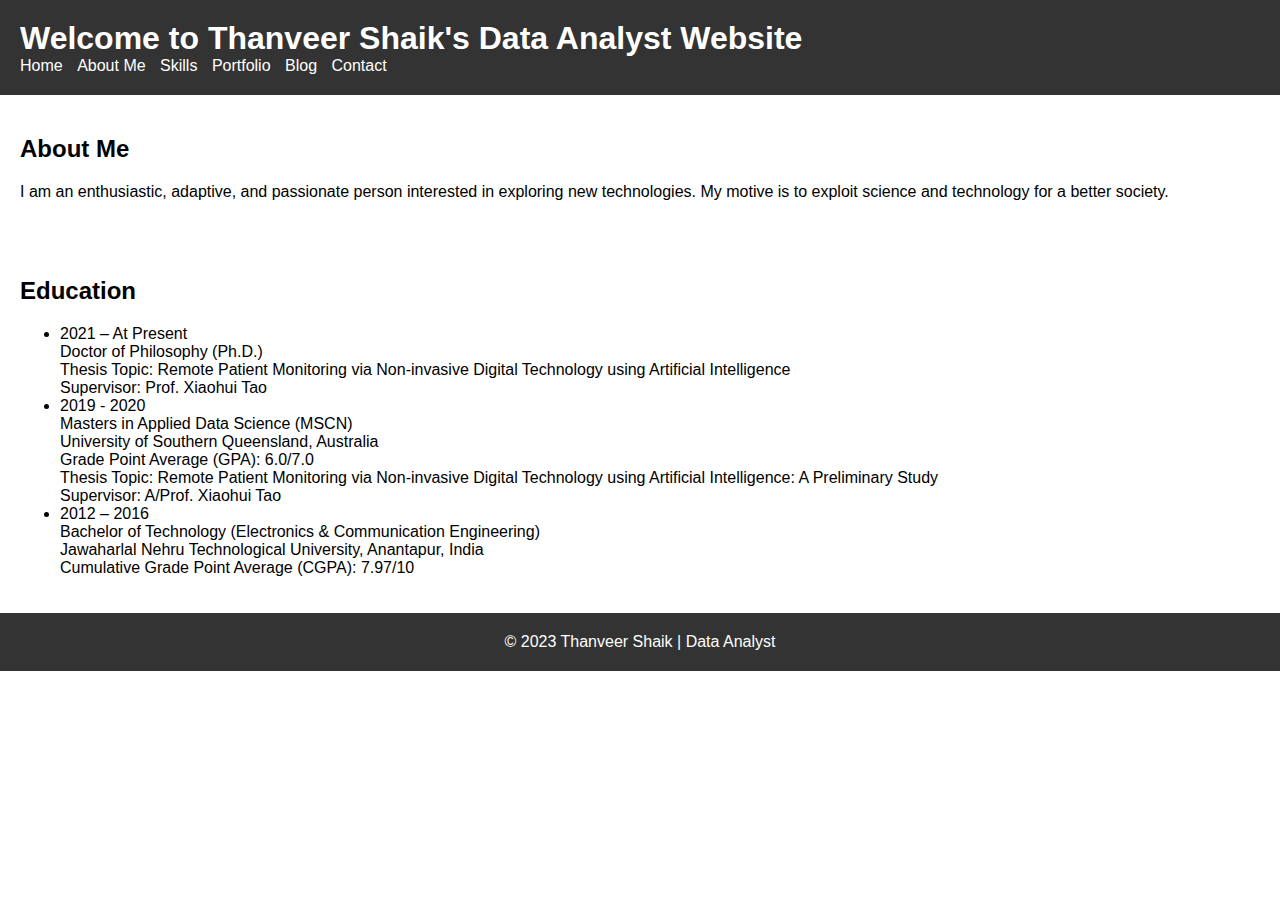
<file: about.html>
<!DOCTYPE html>
<html>
<head>
  <title>Thanveer Shaik - Data Analyst</title>
  <link rel="stylesheet" href="styles.css">
</head>
<body>
  <header>
    <h1>Welcome to Thanveer Shaik's Data Analyst Website</h1>
    <nav>
      <ul>
        <li><a href="index.html">Home</a></li>
        <li><a href="about.html">About Me</a></li>
        <li><a href="skills.html">Skills</a></li>
        <li><a href="portfolio.html">Portfolio</a></li>
        <li><a href="blog.html">Blog</a></li>
        <li><a href="contact.html">Contact</a></li>
      </ul>
    </nav>
  </header>

  <section>
    <h2>About Me</h2>
    <p>I am an enthusiastic, adaptive, and passionate person interested in exploring new technologies. My motive is to exploit science and technology for a better society.</p>
  </section>

  <section>
    <h2>Education</h2>
    <ul>
      <li>2021 – At Present<br>Doctor of Philosophy (Ph.D.)<br>Thesis Topic: Remote Patient Monitoring via Non-invasive Digital Technology using Artificial Intelligence<br>Supervisor: Prof. Xiaohui Tao</li>
      <li>2019 - 2020<br>Masters in Applied Data Science (MSCN)<br>University of Southern Queensland, Australia<br>Grade Point Average (GPA): 6.0/7.0<br>Thesis Topic: Remote Patient Monitoring via Non-invasive Digital Technology using Artificial Intelligence: A Preliminary Study<br>Supervisor: A/Prof. Xiaohui Tao</li>
      <li>2012 – 2016<br>Bachelor of Technology (Electronics & Communication Engineering)<br>Jawaharlal Nehru Technological University, Anantapur, India<br>Cumulative Grade Point Average (CGPA): 7.97/10</li>
    </ul>
  </section>

  <footer>
    <p>© 2023 Thanveer Shaik | Data Analyst</p>
  </footer>
</body>
</html>
</file>
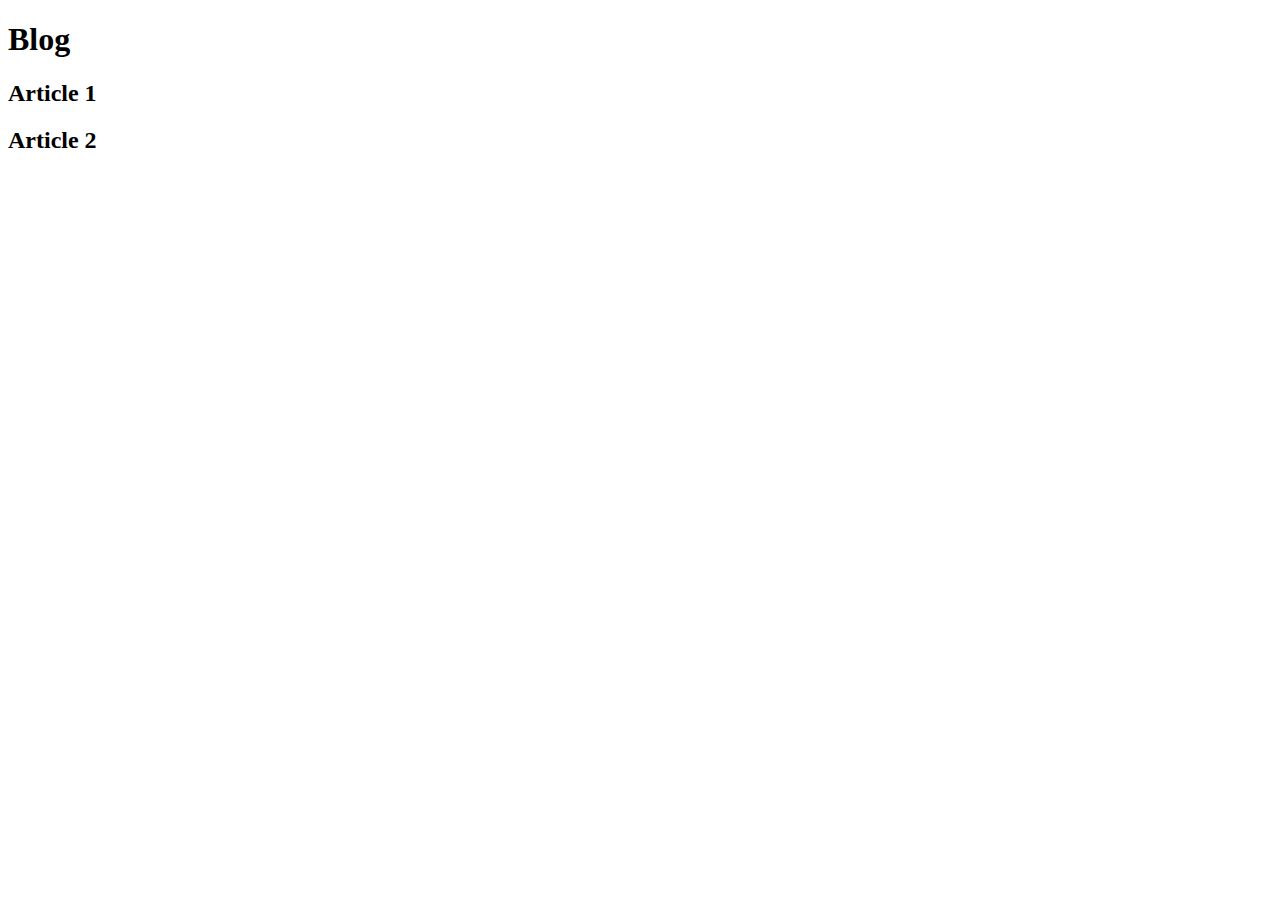
<file: blog.html>
<!DOCTYPE html>
<html>
<head>
  <title>Blog - Your Name</title>
  <!-- Add your CSS file link here -->
</head>
<body>
  <header>
    <h1>Blog</h1>
    <!-- Add navigation links here -->
  </header>

  <section>
    <h2>Article 1</h2>
    <!-- Add content of your blog post or article -->
  </section>

  <section>
    <h2>Article 2</h2>
    <!-- Add content of your blog post or article -->
  </section>

  <!-- Add more sections for additional articles -->

  <!-- Add your JavaScript file link here if needed -->
</body>
</html>
</file>
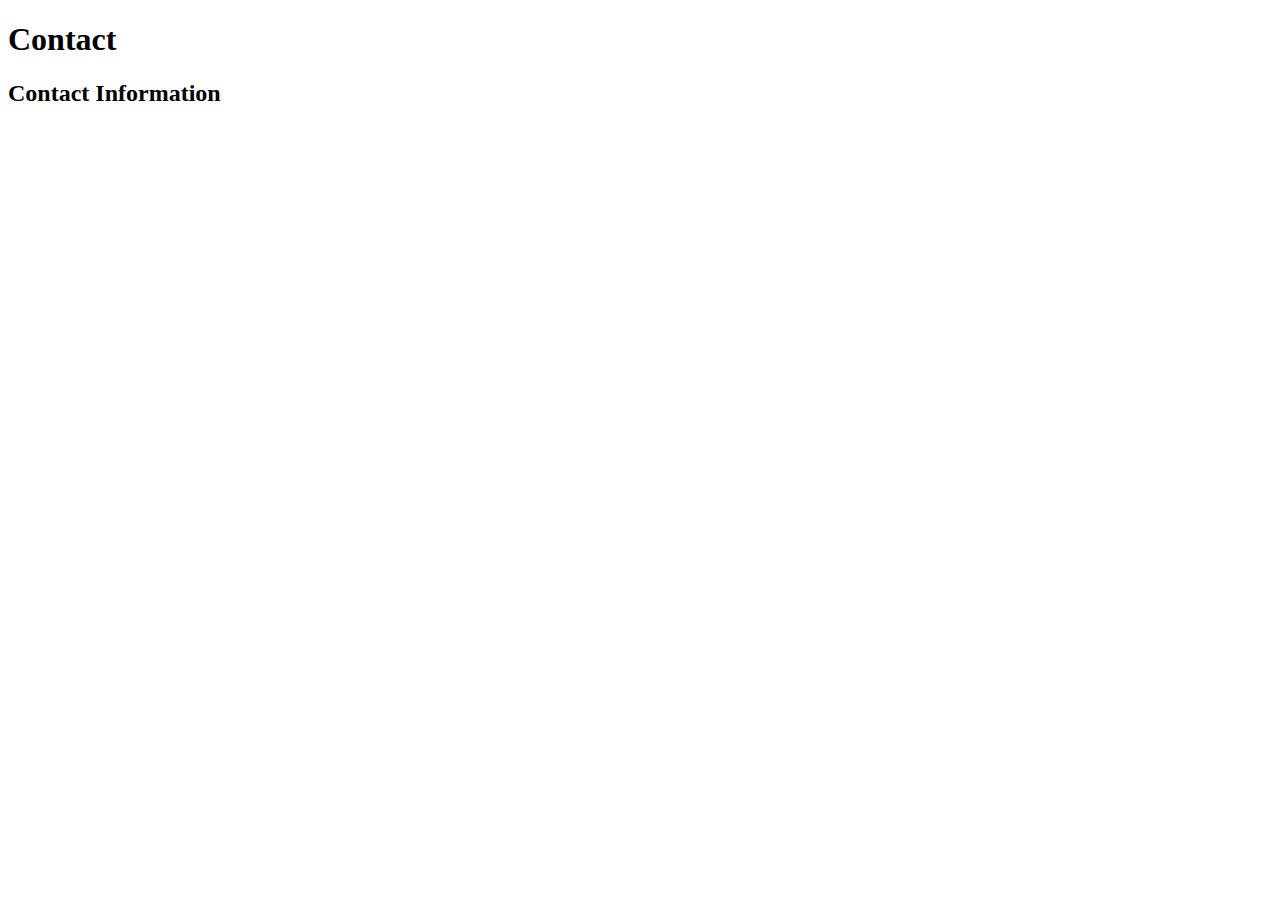
<file: contact.html>
<!DOCTYPE html>
<html>
<head>
  <title>Contact - Your Name</title>
  <!-- Add your CSS file link here -->
</head>
<body>
  <header>
    <h1>Contact</h1>
    <!-- Add navigation links here -->
  </header>

  <section>
    <h2>Contact Information</h2>
    <!-- Add your contact details here -->
  </section>

  <!-- Add your JavaScript file link here if needed -->
</body>
</html>
</file>
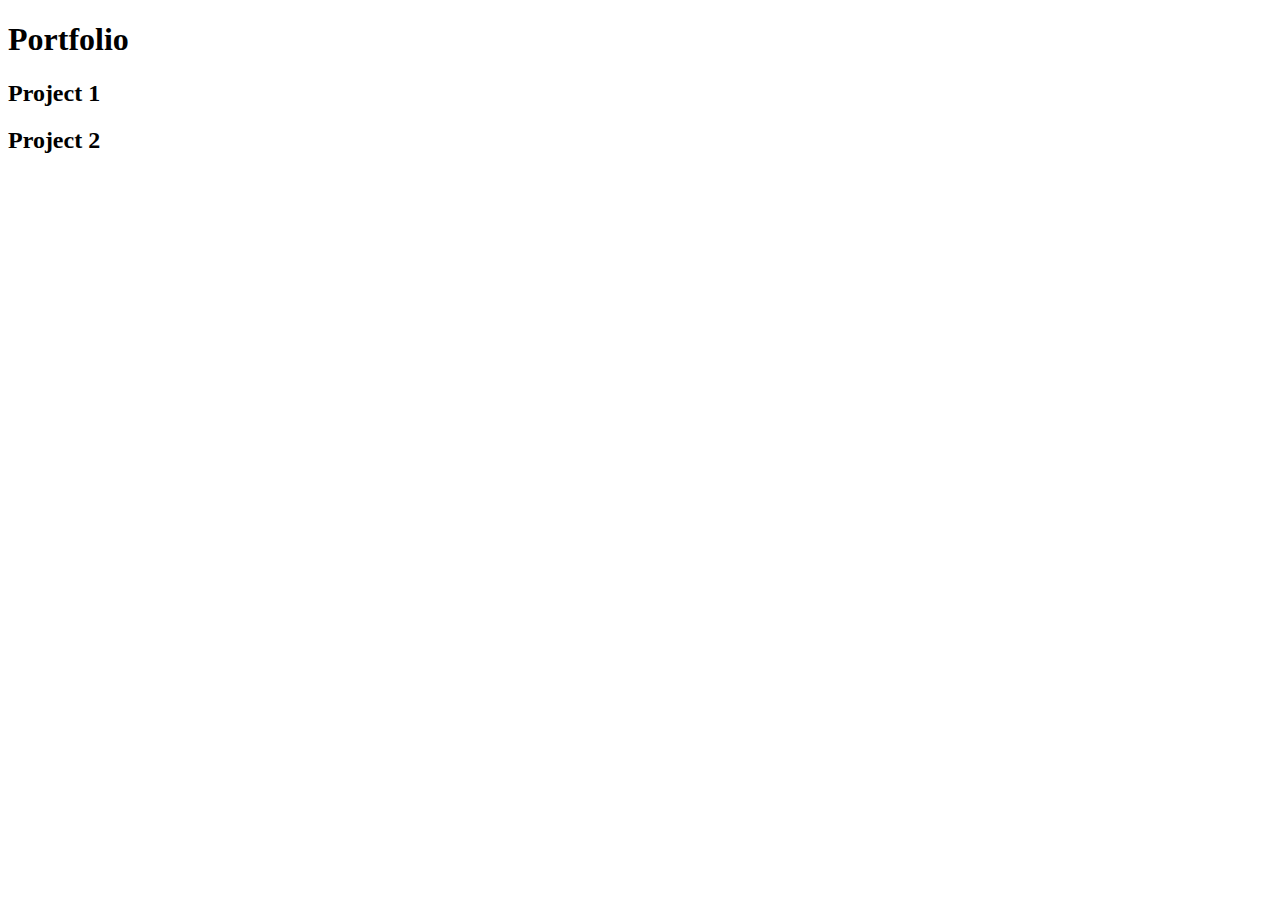
<file: portfolio.html>
<!DOCTYPE html>
<html>
<head>
  <title>Portfolio - Your Name</title>
  <!-- Add your CSS file link here -->
</head>
<body>
  <header>
    <h1>Portfolio</h1>
    <!-- Add navigation links here -->
  </header>

  <section>
    <h2>Project 1</h2>
    <!-- Add details and description of your project -->
  </section>

  <section>
    <h2>Project 2</h2>
    <!-- Add details and description of your project -->
  </section>

  <!-- Add more sections for additional projects -->

  <!-- Add your JavaScript file link here if needed -->
</body>
</html>
</file>
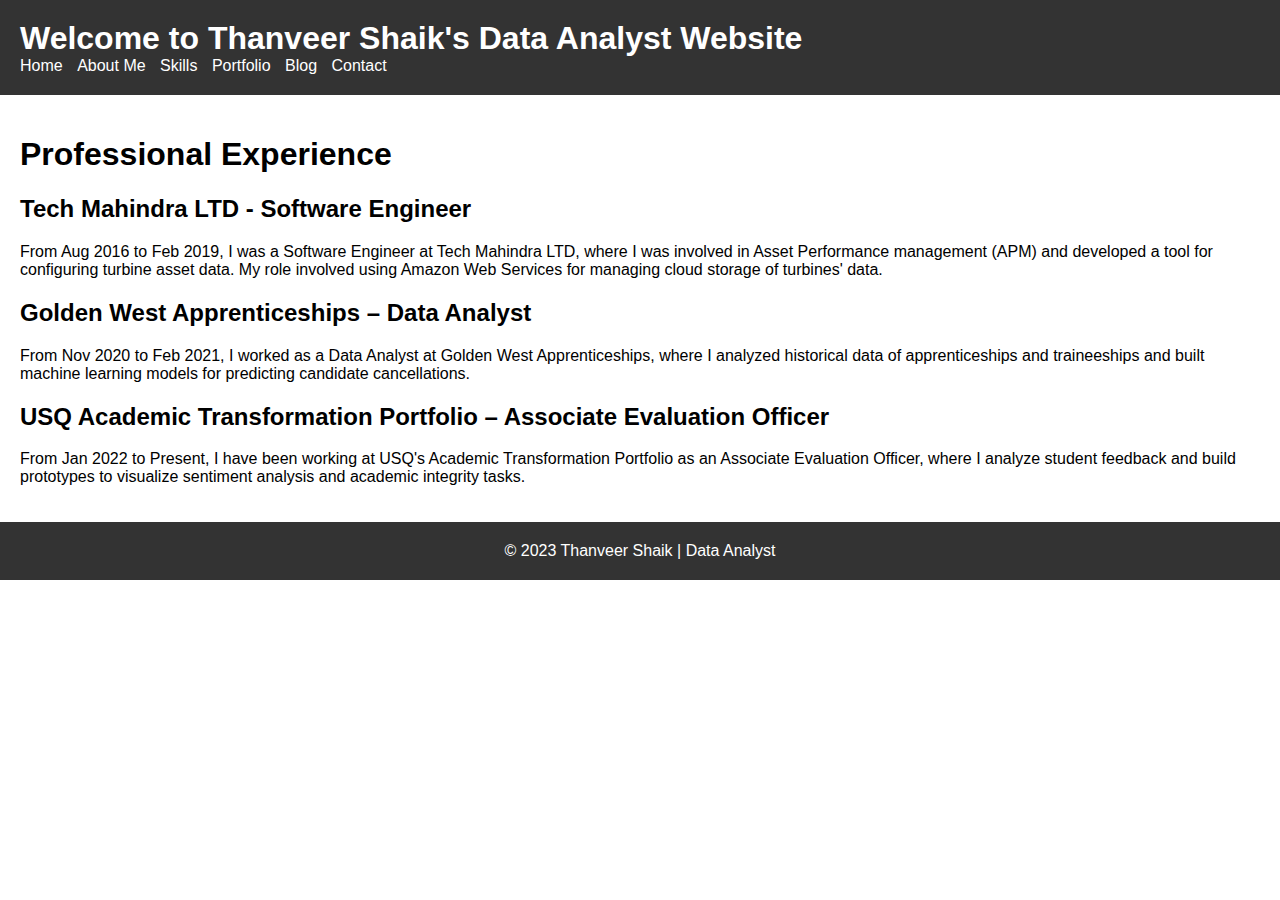
<file: professional.html>
<!DOCTYPE html>
<html>
<head>
  <title>Thanveer Shaik - Professional Experience</title>
  <link rel="stylesheet" href="styles.css">
</head>
<body>
  <header>
    <h1>Welcome to Thanveer Shaik's Data Analyst Website</h1>
    <nav>
      <ul>
        <li><a href="index.html">Home</a></li>
        <li><a href="about.html">About Me</a></li>
        <li><a href="skills.html">Skills</a></li>
        <li><a href="portfolio.html">Portfolio</a></li>
        <li><a href="blog.html">Blog</a></li>
        <li><a href="contact.html">Contact</a></li>
      </ul>
    </nav>
  </header>

  <section>
   <h1>Professional Experience</h1>

    <h2>Tech Mahindra LTD - Software Engineer</h2>
    <p>From Aug 2016 to Feb 2019, I was a Software Engineer at Tech Mahindra LTD, where I was involved in Asset Performance management (APM) and developed a tool for configuring turbine asset data. My role involved using Amazon Web Services for managing cloud storage of turbines' data.</p>
    
    <h2>Golden West Apprenticeships – Data Analyst</h2>
    <p>From Nov 2020 to Feb 2021, I worked as a Data Analyst at Golden West Apprenticeships, where I analyzed historical data of apprenticeships and traineeships and built machine learning models for predicting candidate cancellations.</p>

    <h2>USQ Academic Transformation Portfolio – Associate Evaluation Officer</h2>
    <p>From Jan 2022 to Present, I have been working at USQ's Academic Transformation Portfolio as an Associate Evaluation Officer, where I analyze student feedback and build prototypes to visualize sentiment analysis and academic integrity tasks.</p>
    
    <!-- Add more professional experiences as needed -->
  </section>

  <footer>
    <p>© 2023 Thanveer Shaik | Data Analyst</p>
  </footer>
</body>
</html>
</file>
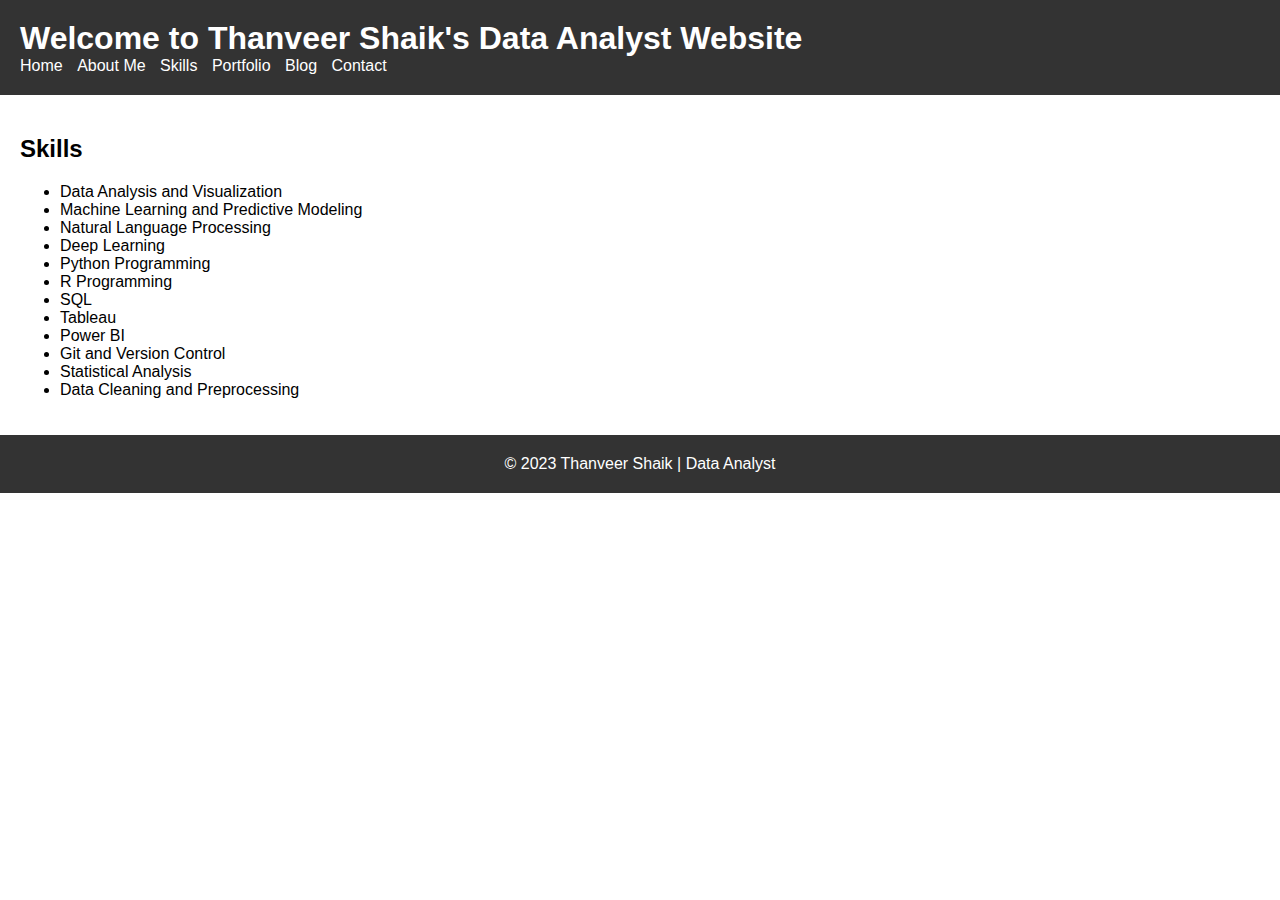
<file: skills.html>
<!DOCTYPE html>
<html>
<head>
  <title>Thanveer Shaik - Data Analyst</title>
  <link rel="stylesheet" href="styles.css">
</head>
<body>
  <header>
    <h1>Welcome to Thanveer Shaik's Data Analyst Website</h1>
    <nav>
      <ul>
        <li><a href="index.html">Home</a></li>
        <li><a href="about.html">About Me</a></li>
        <li><a href="skills.html">Skills</a></li>
        <li><a href="portfolio.html">Portfolio</a></li>
        <li><a href="blog.html">Blog</a></li>
        <li><a href="contact.html">Contact</a></li>
      </ul>
    </nav>
  </header>

  <section>
    <h2>Skills</h2>
    <ul>
      <li>Data Analysis and Visualization</li>
      <li>Machine Learning and Predictive Modeling</li>
      <li>Natural Language Processing</li>
      <li>Deep Learning</li>
      <li>Python Programming</li>
      <li>R Programming</li>
      <li>SQL</li>
      <li>Tableau</li>
      <li>Power BI</li>
      <li>Git and Version Control</li>
      <li>Statistical Analysis</li>
      <li>Data Cleaning and Preprocessing</li>
    </ul>
  </section>

  <footer>
    <p>© 2023 Thanveer Shaik | Data Analyst</p>
  </footer>
</body>
</html>
</file>
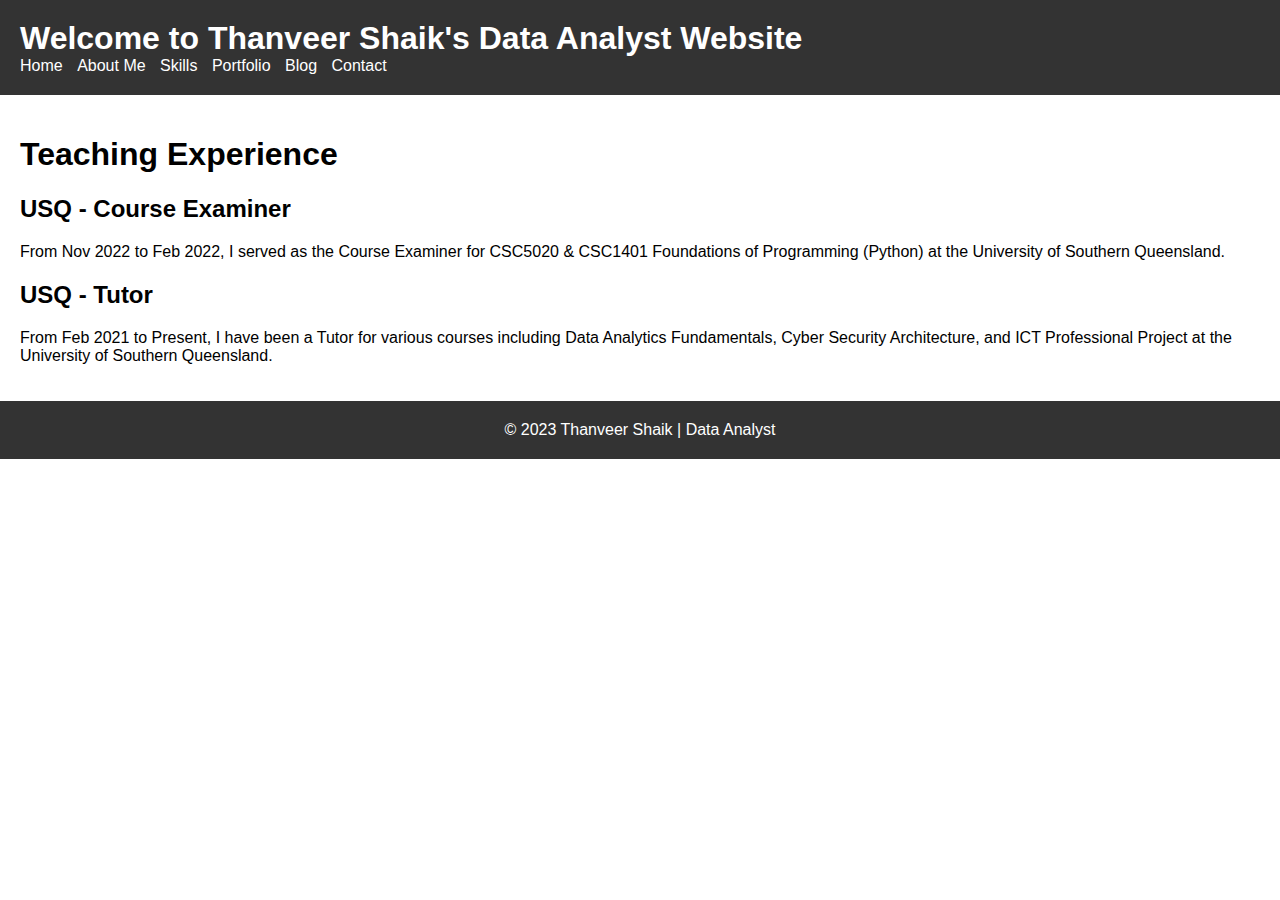
<file: teaching.html>
<!DOCTYPE html>
<html>
<head>
  <title>Thanveer Shaik - Teaching Experience</title>
  <link rel="stylesheet" href="styles.css">
</head>
<body>
  <header>
    <h1>Welcome to Thanveer Shaik's Data Analyst Website</h1>
    <nav>
      <ul>
        <li><a href="index.html">Home</a></li>
        <li><a href="about.html">About Me</a></li>
        <li><a href="skills.html">Skills</a></li>
        <li><a href="portfolio.html">Portfolio</a></li>
        <li><a href="blog.html">Blog</a></li>
        <li><a href="contact.html">Contact</a></li>
      </ul>
    </nav>
  </header>

  <section>
    <h1>Teaching Experience</h1>

    <h2>USQ - Course Examiner</h2>
    <p>From Nov 2022 to Feb 2022, I served as the Course Examiner for CSC5020 & CSC1401 Foundations of Programming (Python) at the University of Southern Queensland.</p>

    <h2>USQ - Tutor</h2>
    <p>From Feb 2021 to Present, I have been a Tutor for various courses including Data Analytics Fundamentals, Cyber Security Architecture, and ICT Professional Project at the University of Southern Queensland.</p>
    
    <!-- Add more teaching experiences as needed -->
  </section>

  <footer>
    <p>© 2023 Thanveer Shaik | Data Analyst</p>
  </footer>
</body>
</html>
</file>
<file: styles.css>
body {
  font-family: Arial, sans-serif;
  margin: 0;
  padding: 0;
}

header {
  background-color: #333;
  color: #fff;
  padding: 20px;
}

header h1 {
  margin: 0;
}

nav ul {
  list-style-type: none;
  padding: 0;
  margin: 0;
}

nav ul li {
  display: inline;
  margin-right: 10px;
}

nav ul li a {
  color: #fff;
  text-decoration: none;
}

section {
  padding: 20px;
}

footer {
  background-color: #333;
  color: #fff;
  padding: 20px;
  text-align: center;
}

footer p {
  margin: 0;
}
</file>
